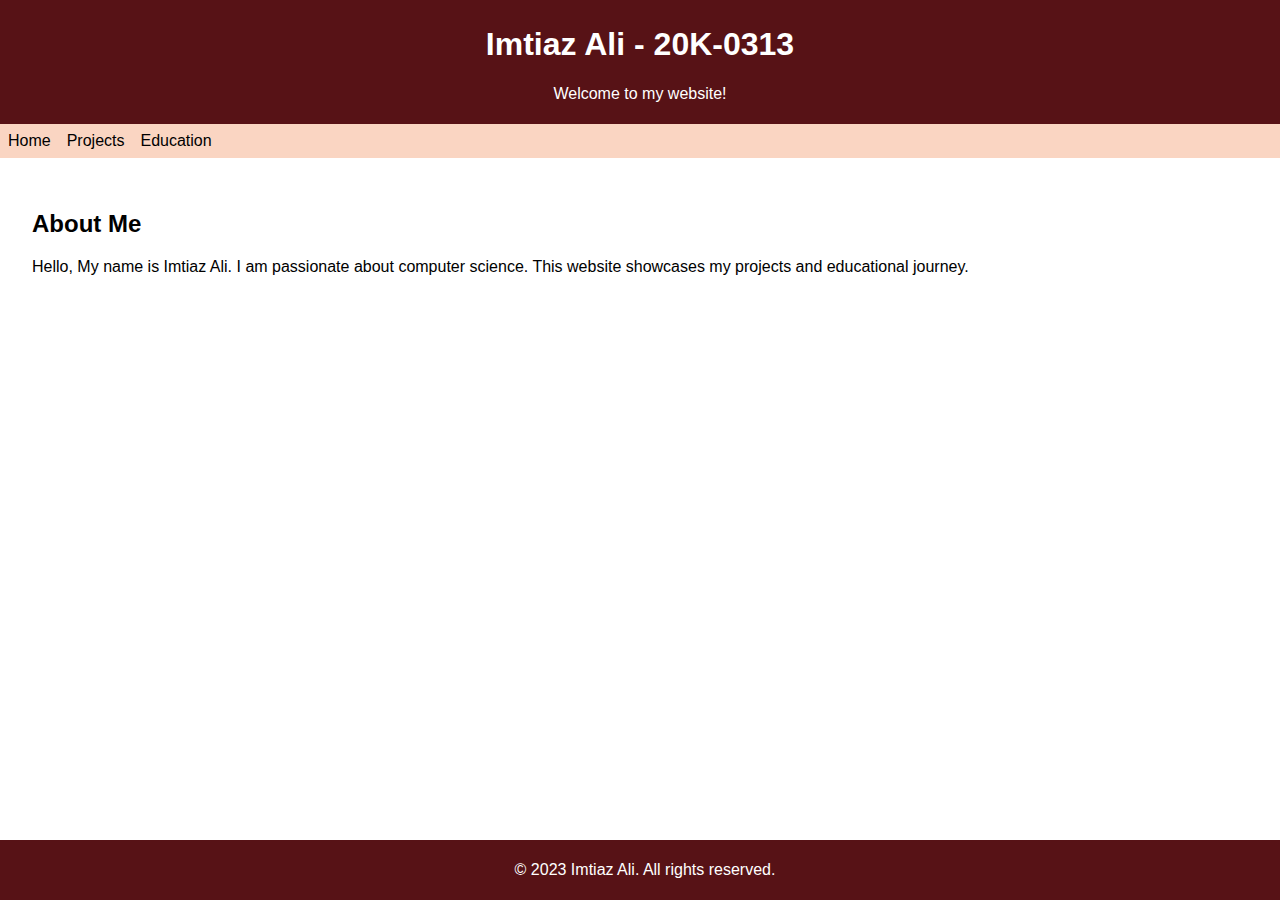
<file: index.html>
<!DOCTYPE html>
<html lang="en">
<head>
  <meta charset="UTF-8">
  <meta name="viewport" content="width=device-width, initial-scale=1.0">
  <link rel="stylesheet" href="styles.css">
  <title>Imtiaz Ali - 20K-0313</title>
</head>
<body>
  <header>
    <h1>Imtiaz Ali - 20K-0313</h1>
    <p>Welcome to my website!</p>
  </header>
  <nav>
    <ul>
      <li><a href="index.html">Home</a></li>
      <li><a href="projects.html">Projects</a></li>
      <li><a href="education.html">Education</a></li>
    </ul>
  </nav>
  <section class="intro">
    <h2>About Me</h2>
    <p>Hello, My name is Imtiaz Ali. I am passionate about computer science. This website showcases my projects and educational journey.</p>
  </section>
  <footer>
    <p>&copy; 2023 Imtiaz Ali. All rights reserved.</p>
  </footer>
</body>
</html>
</file>
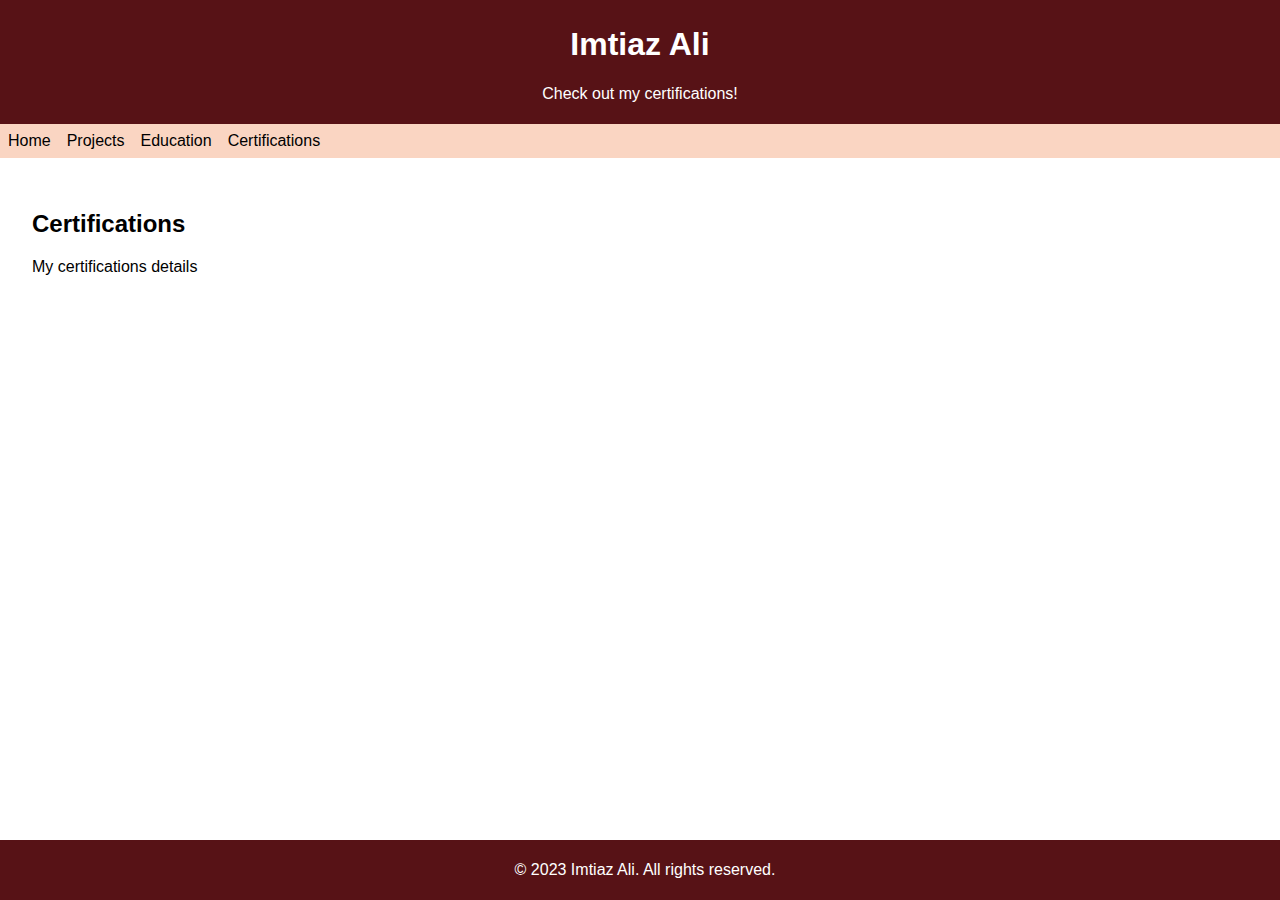
<file: certifications.html>
<!-- certifications.html -->
<!DOCTYPE html>
<html lang="en">
<head>
  <meta charset="UTF-8">
  <meta name="viewport" content="width=device-width, initial-scale=1.0">
  <link rel="stylesheet" href="styles.css">
  <script src="javascript.js" defer></script>
  <title>Imtiaz Ali - Certifications</title>
</head>
<body>
  <header>
    <h1>Imtiaz Ali</h1>
    <p>Check out my certifications!</p>
  </header>
  <nav>
    <ul>
      <li><a href="index.html">Home</a></li>
      <li><a href="projects.html">Projects</a></li>
      <li><a href="education.html">Education</a></li>
      <li><a href="certifications.html">Certifications</a></li>
    </ul>
  </nav>
  <section class="projects">
    <h2>Certifications</h2>
    <p>My certifications details</p>
  </section>
  <footer>
    <p>&copy; 2023 Imtiaz Ali. All rights reserved.</p>
  </footer>
</body>
</html>
</file>
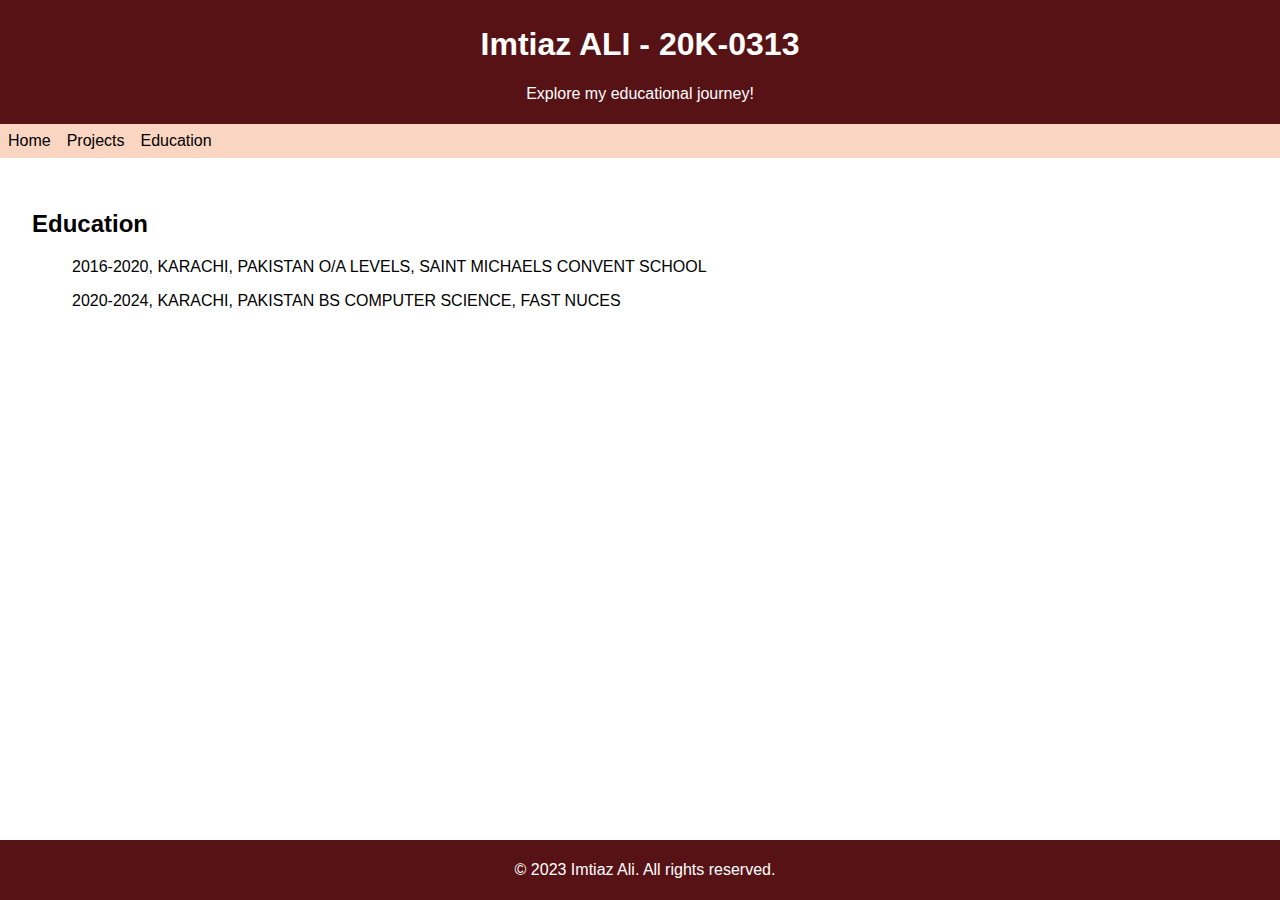
<file: education.html>
<!DOCTYPE html>
<html lang="en">
<head>
  <meta charset="UTF-8">
  <meta name="viewport" content="width=device-width, initial-scale=1.0">
  <link rel="stylesheet" href="styles.css">
  <title>Imtiaz Ali - Education</title>
</head>
<body>
  <header>
    <h1>Imtiaz ALI - 20K-0313</h1>
    <p>Explore my educational journey!</p>
  </header>
  <nav>
    <ul>
      <li><a href="index.html">Home</a></li>
      <li><a href="projects.html">Projects</a></li>
      <li><a href="education.html">Education</a></li>
    </ul>
  </nav>
  <section class="education">
    <h2>Education</h2>
    <ul>
      <p>2016-2020, KARACHI, PAKISTAN
        O/A LEVELS, SAINT MICHAELS CONVENT SCHOOL</p>
      <p>2020-2024, KARACHI, PAKISTAN
        BS COMPUTER SCIENCE, FAST NUCES</p>  
    </ul>
  </section>
  <footer>
    <p>&copy; 2023 Imtiaz Ali. All rights reserved.</p>
  </footer>
</body>
</html>
</file>
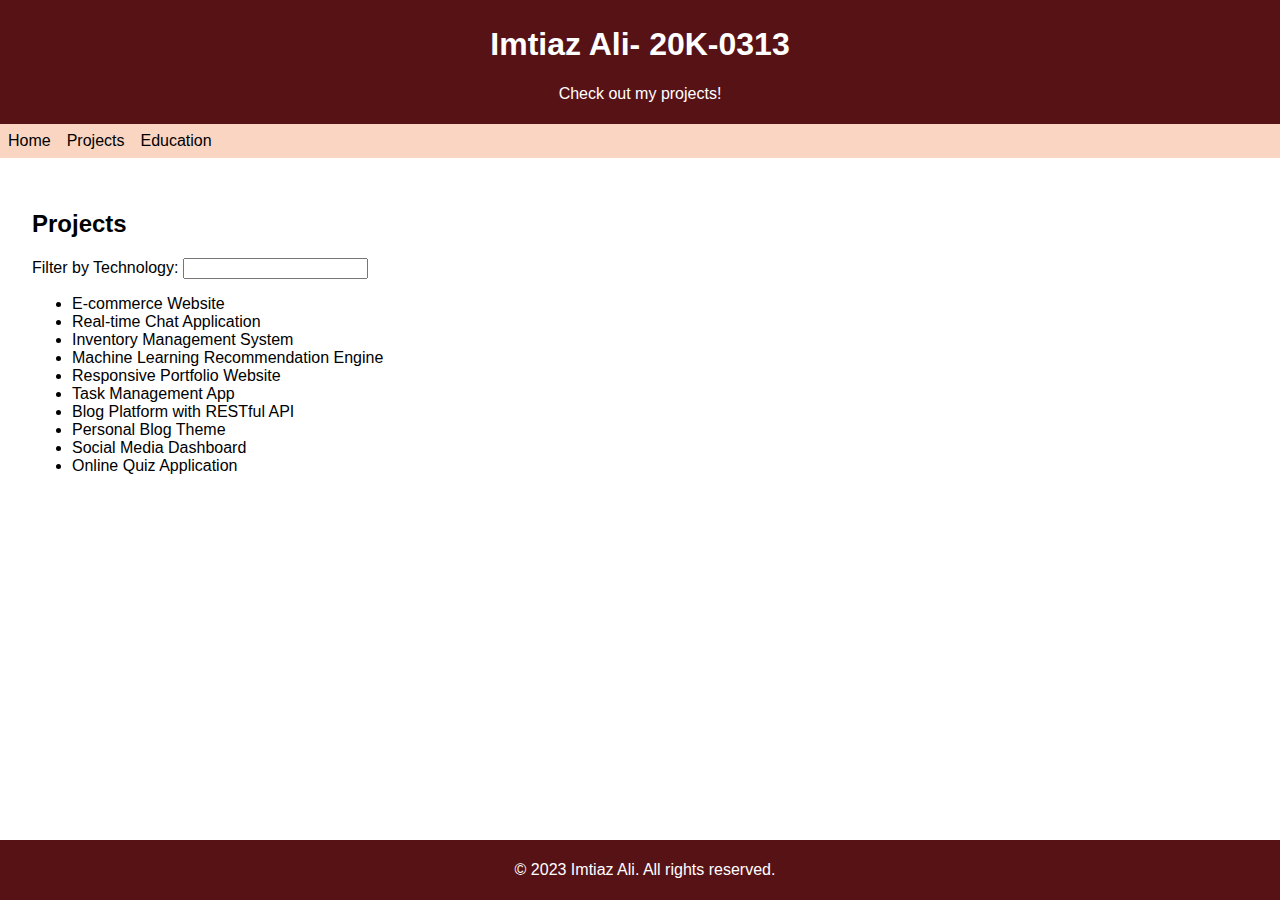
<file: projects.html>
<!DOCTYPE html>
<html lang="en">
<head>
  <meta charset="UTF-8">
  <meta name="viewport" content="width=device-width, initial-scale=1.0">
  <link rel="stylesheet" href="styles.css">
  <script src="javascript.js" defer></script>
  <title>Imtiaz Ali - Projects</title>
</head>
<body>
  <header>
    <h1>Imtiaz Ali- 20K-0313</h1>
    <p>Check out my projects!</p>
  </header>
  <nav>
    <ul>
      <li><a href="index.html">Home</a></li>
      <li><a href="projects.html">Projects</a></li>
      <li><a href="education.html">Education</a></li>
    </ul>
  </nav>
  <section class="projects">
    <h2>Projects</h2>
    <label for="technologyFilter">Filter by Technology:</label>
    <input type="text" id="technologyFilter" oninput="filterProjects()">
    
    <ul id="projectList">
        
        <li data-technology="Java">E-commerce Website - Java</li>
        <li data-technology="Node.js">Real-time Chat Application - Node.js</li>
        <li data-technology="C#">Inventory Management System - C#</li>
        <li data-technology="Python">Machine Learning Recommendation Engine - Python</li>
        <li data-technology="React">Responsive Portfolio Website - React</li>
        <li data-technology="Angular">Task Management App - Angular</li>
        <li data-technology="Express.js">Blog Platform with RESTful API - Express.js</li>
        <li data-technology="HTML/CSS">Personal Blog Theme - HTML/CSS</li>
        <li data-technology="MongoDB">Social Media Dashboard - MongoDB</li>
        <li data-technology="SQL">Online Quiz Application - SQL</li>
          
    </ul>
  </section>
  <footer>
    <p>&copy; 2023 Imtiaz Ali. All rights reserved.</p>
  </footer>
</body>
</html>
</file>
<file: styles.css>
body {
    font-family: 'Arial', sans-serif;
    margin: 0;
    padding: 0;
  }
  
  header {
    background-color: #571216;
    color: #fff;
    text-align: center;
    padding: 5px;
  }
  
  nav {
    background-color: #fad5c2;
    color: #fff;
    padding: 0.5em;
  }
  
  nav ul {
    list-style-type: none;
    margin: 0;
    padding: 0;
    display: flex;
  }
  
  nav li {
    margin-right: 1em;
  }
  
  a {
    text-decoration: none;
    color: black;
  }
  
  .intro, .projects, .education {
    padding: 2em;
  }
  
  footer {
    background-color: #571216;
    color: #fff;
    text-align: center;
    padding: 5px;
    position: fixed;
    bottom: 0;
    width: 100%;
  }
</file>
